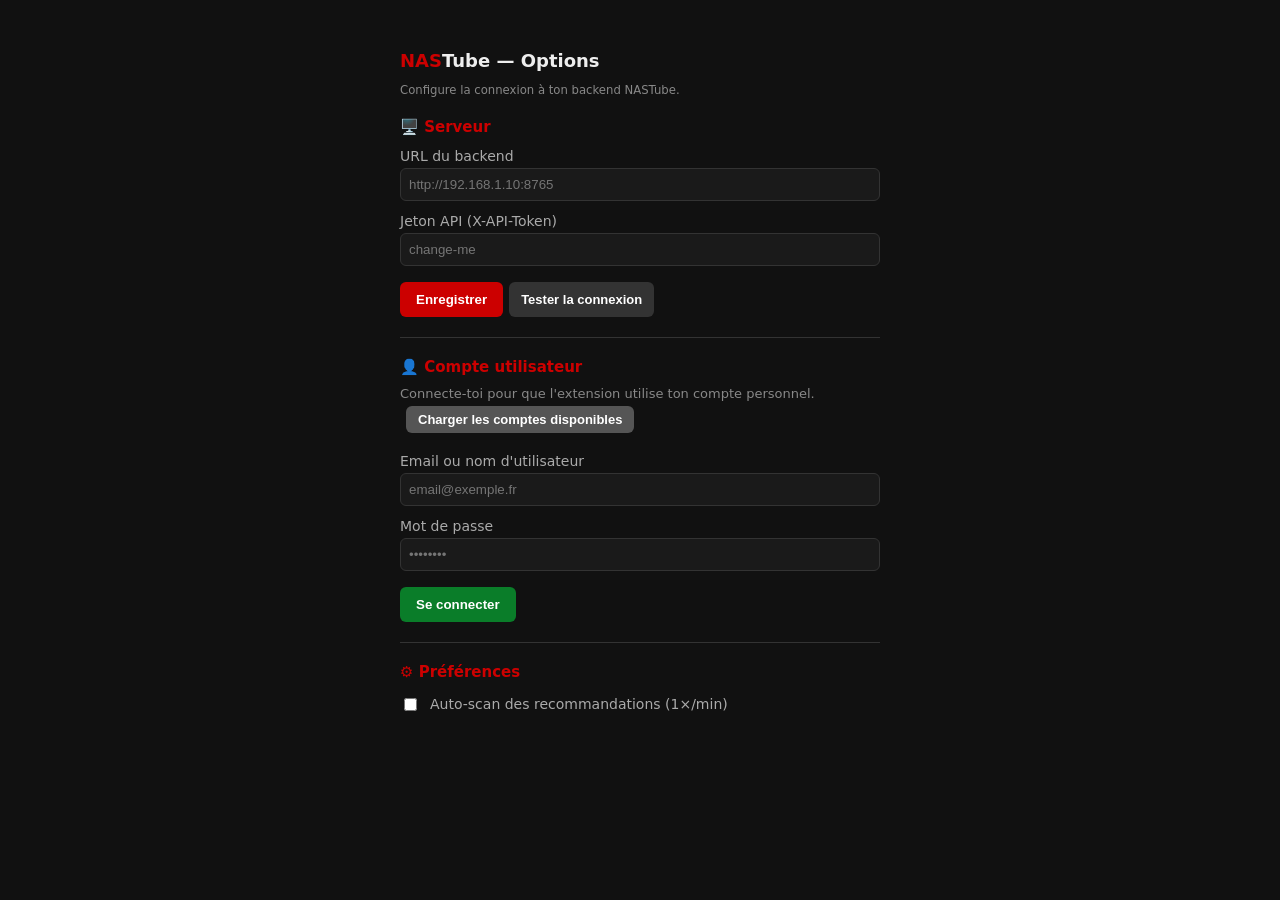
<file: extension/options.html>
<!doctype html><html><head><meta charset="utf-8"><title>NASTube — Options</title>
<style>*{box-sizing:border-box}body{font:14px system-ui;max-width:520px;margin:30px auto;padding:20px;background:#111;color:#eee}
label{display:block;margin:12px 0 4px;color:#aaa}
input{width:100%;padding:8px;border-radius:6px;border:1px solid #333;background:#1a1a1a;color:#eee}
button{margin-top:16px;padding:10px 16px;border:0;border-radius:6px;background:#c00;color:#fff;font-weight:600;cursor:pointer;transition:opacity .15s}
button:hover{opacity:.9}
button.alt{background:#333;margin-left:8px}
button.alt:hover{background:#444}
button.sm{padding:6px 12px;font-size:13px;margin-left:6px}
.row{display:flex;gap:10px;align-items:center;margin-top:14px}
small{color:#888}
h1{font-size:18px;margin:0 0 4px}h1 span{color:#c00}
p{margin:10px 0 0;min-height:1.5em}
code{background:#222;padding:1px 4px;border-radius:3px;font-size:13px}
hr{border:none;border-top:1px solid #333;margin:20px 0}
</style></head><body>
<h1><span>NAS</span>Tube — Options</h1>
<p><small>Configure la connexion à ton backend NASTube.</small></p>

<h2 style="font-size:15px;margin:16px 0 8px;color:#c00">🖥️ Serveur</h2>
<label>URL du backend</label>
<input id="backendUrl" placeholder="http://192.168.1.10:8765">
<label>Jeton API (X-API-Token)</label>
<input id="apiToken" type="password" placeholder="change-me">
<div style="display:flex">
  <button id="save">Enregistrer</button>
  <button id="testConn" class="alt sm">Tester la connexion</button>
</div>

<hr>

<h2 style="font-size:15px;margin:16px 0 8px;color:#c00">👤 Compte utilisateur</h2>
<p style="font-size:13px;color:#888">Connecte-toi pour que l'extension utilise ton compte personnel.</p>
<button id="loadUsersBtn" class="sm" style="background:#555;margin-top:0">Charger les comptes disponibles</button>
<div id="userList" style="display:flex;flex-wrap:wrap;gap:6px;margin-top:8px"></div>
<label>Email ou nom d'utilisateur</label>
<input id="userLogin" placeholder="email@exemple.fr">
<label>Mot de passe</label>
<input id="userPassword" type="password" placeholder="••••••••">
<div style="display:flex">
  <button id="userLoginBtn" style="background:#0a7d29">Se connecter</button>
  <button id="userLogoutBtn" class="alt sm" style="display:none">Déconnexion</button>
</div>
<div id="userStatus" style="margin-top:8px;padding:8px;border-radius:6px;display:none"></div>

<hr>

<h2 style="font-size:15px;margin:16px 0 8px;color:#c00">⚙️ Préférences</h2>
<div class="row"><input type="checkbox" id="autoScan" style="width:auto"><label for="autoScan" style="margin:0">Auto-scan des recommandations (1×/min)</label></div>

<p id="status"><small>&nbsp;</small></p>
<script src="options.js"></script>
</body></html>
</file>
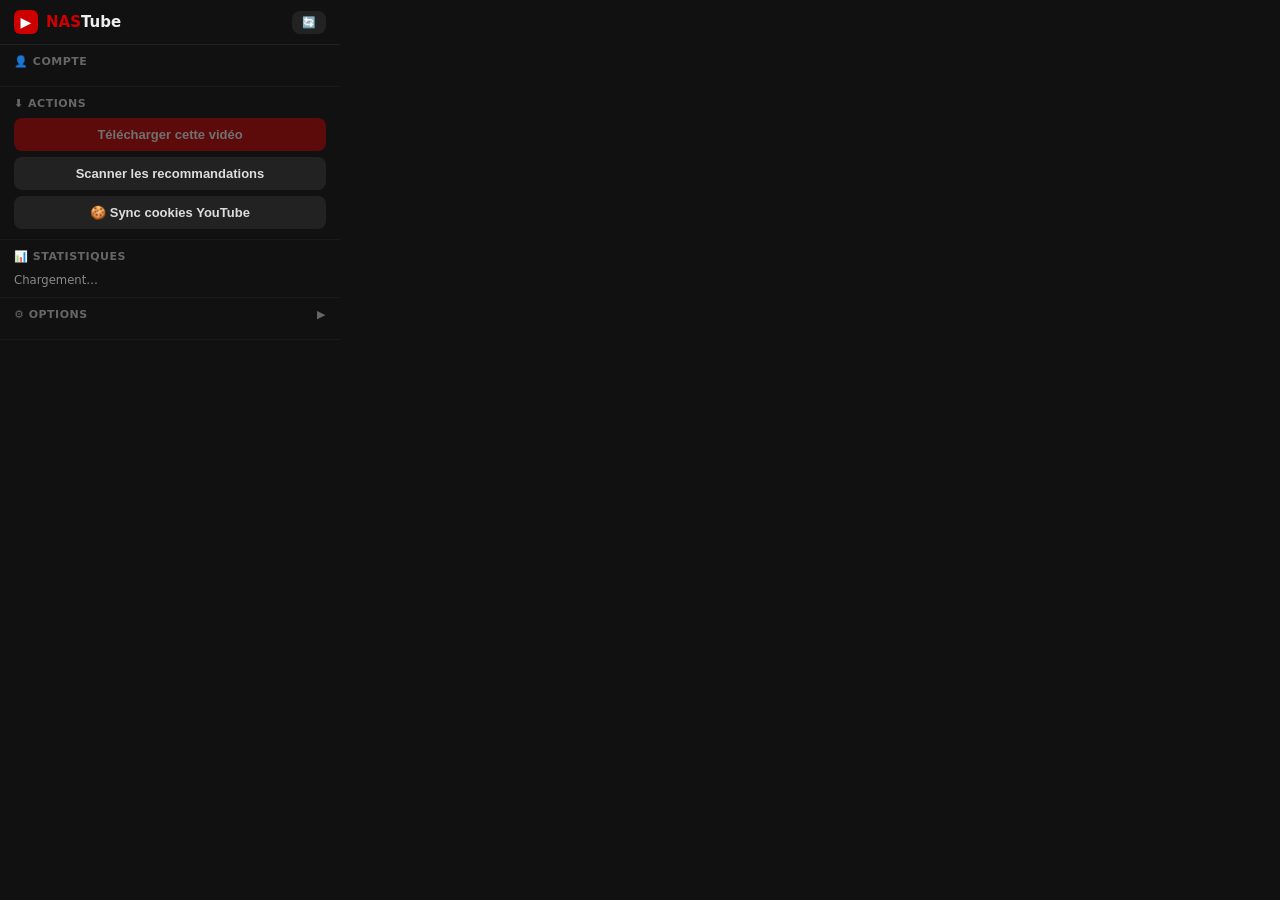
<file: extension/popup.html>
<!doctype html><html><head><meta charset="utf-8"><title>NASTube</title>
<style>
*{box-sizing:border-box}
body{font:14px system-ui;margin:0;padding:0;width:340px;background:#111;color:#eee;max-height:600px;overflow-y:auto}
::-webkit-scrollbar{width:4px}
::-webkit-scrollbar-thumb{background:#333;border-radius:2px}
.header{display:flex;align-items:center;gap:8px;padding:10px 14px;border-bottom:1px solid #222;position:sticky;top:0;background:#111;z-index:2}
.header h1{font-size:15px;margin:0}
.header h1 span{color:#c00}
.section{padding:10px 14px;border-bottom:1px solid #1a1a1a}
.section:last-child{border-bottom:0}
.section-title{font-size:11px;color:#666;text-transform:uppercase;letter-spacing:.5px;margin-bottom:8px;font-weight:600}
.btn{display:flex;align-items:center;justify-content:center;gap:6px;width:100%;padding:9px;border:0;border-radius:8px;font-weight:600;cursor:pointer;margin-top:6px;transition:all .15s;font-size:13px}
.btn:active{transform:scale(.98)}
.btn-primary{background:#c00;color:#fff}
.btn-primary:hover{background:#d00}
.btn-primary:disabled{opacity:.4;cursor:default}
.btn-secondary{background:#222;color:#ddd}
.btn-secondary:hover{background:#333}
.btn-sm{padding:5px 10px;font-size:11px;width:auto;margin:0}
.btn-success{background:#0a7d29;color:#fff}
.btn-success:hover{background:#0b8a2e}
.btn-danger{background:#5a1a1a;color:#f88}
.btn-danger:hover{background:#7a2222}
.row{display:flex;justify-content:space-between;padding:4px 0;font-size:12px;color:#aaa}
.row b{color:#fff}
.bar{height:3px;background:#1a1a1a;border-radius:2px;margin:4px 0;overflow:hidden}
.bar-fill{height:100%;background:#c00;border-radius:2px;transition:width .4s}
.input{width:100%;padding:7px 10px;border-radius:6px;border:1px solid #333;background:#1a1a1a;color:#eee;font-size:12px;outline:none;margin-top:4px}
.input:focus{border-color:#c00}
.input-group{display:flex;gap:6px;align-items:center;margin-top:4px}
.input-group .input{flex:1;margin-top:0}
label{display:block;font-size:11px;color:#888;margin-top:8px}
label:first-child{margin-top:0}
.status{font-size:11px;min-height:18px;margin-top:4px;text-align:center}
.user-chip{display:inline-flex;align-items:center;gap:4px;padding:4px 8px;border-radius:6px;font-size:11px;cursor:pointer;border:1px solid #333;background:#1a1a1a;transition:background .15s;margin:2px}
.user-chip:hover{background:#2a2a2a}
.user-grid{display:flex;flex-wrap:wrap;gap:4px;margin-top:6px}
.tag{display:inline-flex;align-items:center;gap:4px;font-size:11px;padding:3px 8px;border-radius:4px}
.tag-green{background:#0a2a0a;color:#6c6}
.tag-red{background:#2a0a0a;color:#c66}
.tag-gray{background:#1a1a1a;color:#888}
.toggle{display:flex;align-items:center;gap:8px;margin-top:6px}
.toggle input{width:16px;height:16px;accent-color:#c00;cursor:pointer;margin:0}
.toggle label{font-size:12px;color:#aaa;cursor:pointer;margin:0}
</style></head><body>
<div class="header">
  <span style="width:24px;height:24px;border-radius:6px;background:#c00;display:flex;align-items:center;justify-content:center;color:#fff;font-weight:bold;font-size:14px">▶</span>
  <h1><span>NAS</span>Tube</h1>
  <div style="flex:1"></div>
  <button id="refreshBtn" class="btn btn-sm btn-secondary" title="Refresh">🔄</button>
</div>

<div id="userSection" class="section">
  <div class="section-title">👤 Compte</div>
  <div id="userDisplay"></div>
  <div id="userGrid" class="user-grid"></div>
  <div id="loginForm" style="display:none;margin-top:6px">
    <input id="loginInput" class="input" placeholder="Email ou nom d'utilisateur">
    <input id="pwdInput" class="input" type="password" placeholder="Mot de passe">
    <div style="display:flex;gap:6px;margin-top:6px">
      <button id="loginBtn" class="btn btn-success btn-sm" style="flex:1">Se connecter</button>
      <button id="cancelLoginBtn" class="btn btn-secondary btn-sm">Annuler</button>
    </div>
    <div id="loginStatus" class="status"></div>
  </div>
</div>

<div class="section">
  <div class="section-title">⬇️ Actions</div>
  <button id="dlBtn" class="btn btn-primary" disabled>Télécharger cette vidéo</button>
  <button id="scanBtn" class="btn btn-secondary" disabled>Scanner les recommandations</button>
  <button id="cookiesBtn" class="btn btn-secondary" disabled>🍪 Sync cookies YouTube</button>
</div>

<div class="section">
  <div class="section-title">📊 Statistiques</div>
  <div id="stats"><small style="color:#888">Chargement…</small></div>
</div>

<div id="settingsSection" class="section">
  <div class="section-title" style="cursor:pointer" id="settingsToggle">⚙️ Options <span id="settingsArrow" style="float:right">▶</span></div>
  <div id="settingsBody" style="display:none;margin-top:6px">
    <div class="toggle">
      <input type="checkbox" id="autoScanCheck">
      <label for="autoScanCheck">Auto-scan des recommandations</label>
    </div>
    <div style="font-size:11px;color:#666;margin-top:8px;padding:6px;background:#1a1a1a;border-radius:6px">
      Serveur local détecté automatiquement<br>
      Pas de configuration nécessaire
    </div>
  </div>
</div>

<script src="popup.js"></script>
</body></html>
</file>
